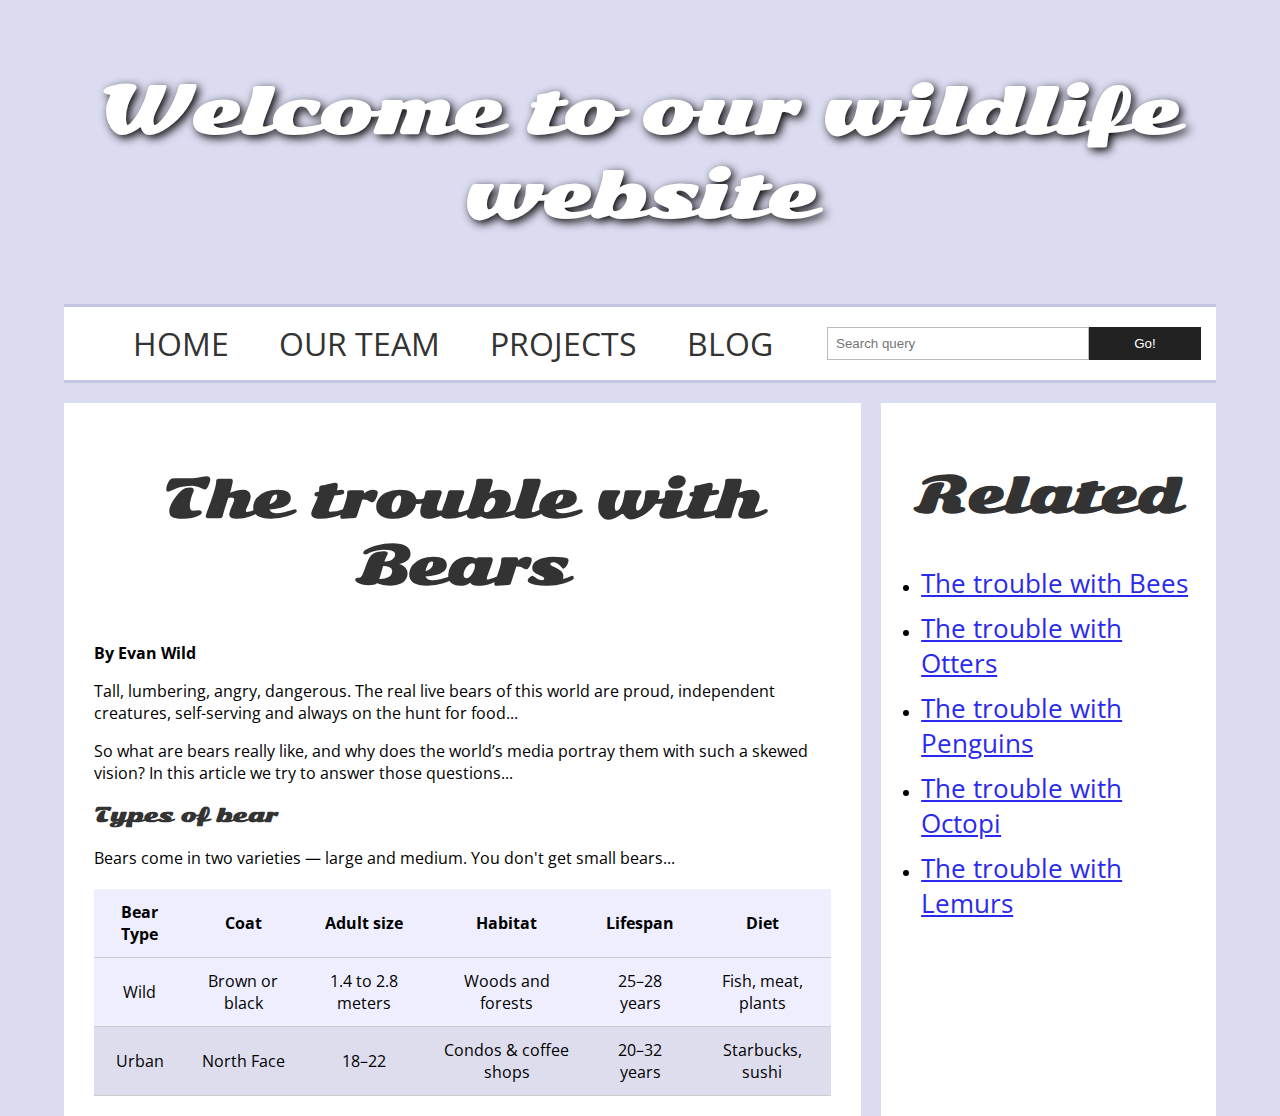
<file: lab5/index.html>
<!DOCTYPE html>
<html>
<head>
  <meta charset="utf-8">
  <!--
  Name: Dipesh Ghimire 
  File: index.html
  Date: 1 December 2025
  Description: Lab 5
  -->
  <title>Wildlife Website</title>

  <link href="https://fonts.googleapis.com/css?family=Open+Sans+Condensed:300|Sonsie+One" rel="stylesheet">
  <link rel="stylesheet" href="style.css">
</head>

<body>

  <!-- HEADER -->
  <header class="header">
    <h1>Welcome to our wildlife website</h1>
  </header>

  <!-- NAV -->
  <nav class="nav">
    <ul>
      <li><a href="#">Home</a></li>
      <li><a href="#">Our team</a></li>
      <li><a href="#">Projects</a></li>
      <li><a href="#">Blog</a></li>
    </ul>

    <form class="search">
      <input type="search" placeholder="Search query">
      <button type="submit">Go!</button>
    </form>
  </nav>

  <!-- MAIN CONTENT -->
  <main>
    <article>
      <h2 class="title">The trouble with Bears</h2>

      <p><strong>By Evan Wild</strong></p>
      <p>
        Tall, lumbering, angry, dangerous. The real live bears of this world are proud,
        independent creatures, self-serving and always on the hunt for food...
      </p>

      <p>
        So what are bears really like, and why does the world’s media portray them with such a
        skewed vision? In this article we try to answer those questions...
      </p>

      <h3>Types of bear</h3>

      <p>
        Bears come in two varieties — large and medium. You don't get small bears...
      </p>

      <!-- TABLE -->
      <table>
        <thead>
          <tr>
            <th>Bear Type</th>
            <th>Coat</th>
            <th>Adult size</th>
            <th>Habitat</th>
            <th>Lifespan</th>
            <th>Diet</th>
          </tr>
        </thead>
        <tbody>
          <tr>
            <td>Wild</td>
            <td>Brown or black</td>
            <td>1.4 to 2.8 meters</td>
            <td>Woods and forests</td>
            <td>25–28 years</td>
            <td>Fish, meat, plants</td>
          </tr>

          <tr>
            <td>Urban</td>
            <td>North Face</td>
            <td>18–22</td>
            <td>Condos & coffee shops</td>
            <td>20–32 years</td>
            <td>Starbucks, sushi</td>
          </tr>
        </tbody>
      </table>
    </article>

    <!-- SIDEBAR -->
    <aside class="secondary">
      <h2>Related</h2>

      <ul>
        <li><a href="#">The trouble with Bees</a></li>
        <li><a href="#">The trouble with Otters</a></li>
        <li><a href="#">The trouble with Penguins</a></li>
        <li><a href="#">The trouble with Octopi</a></li>
        <li><a href="#">The trouble with Lemurs</a></li>
      </ul>
    </aside>
  </main>

</body>
</html>
</file>
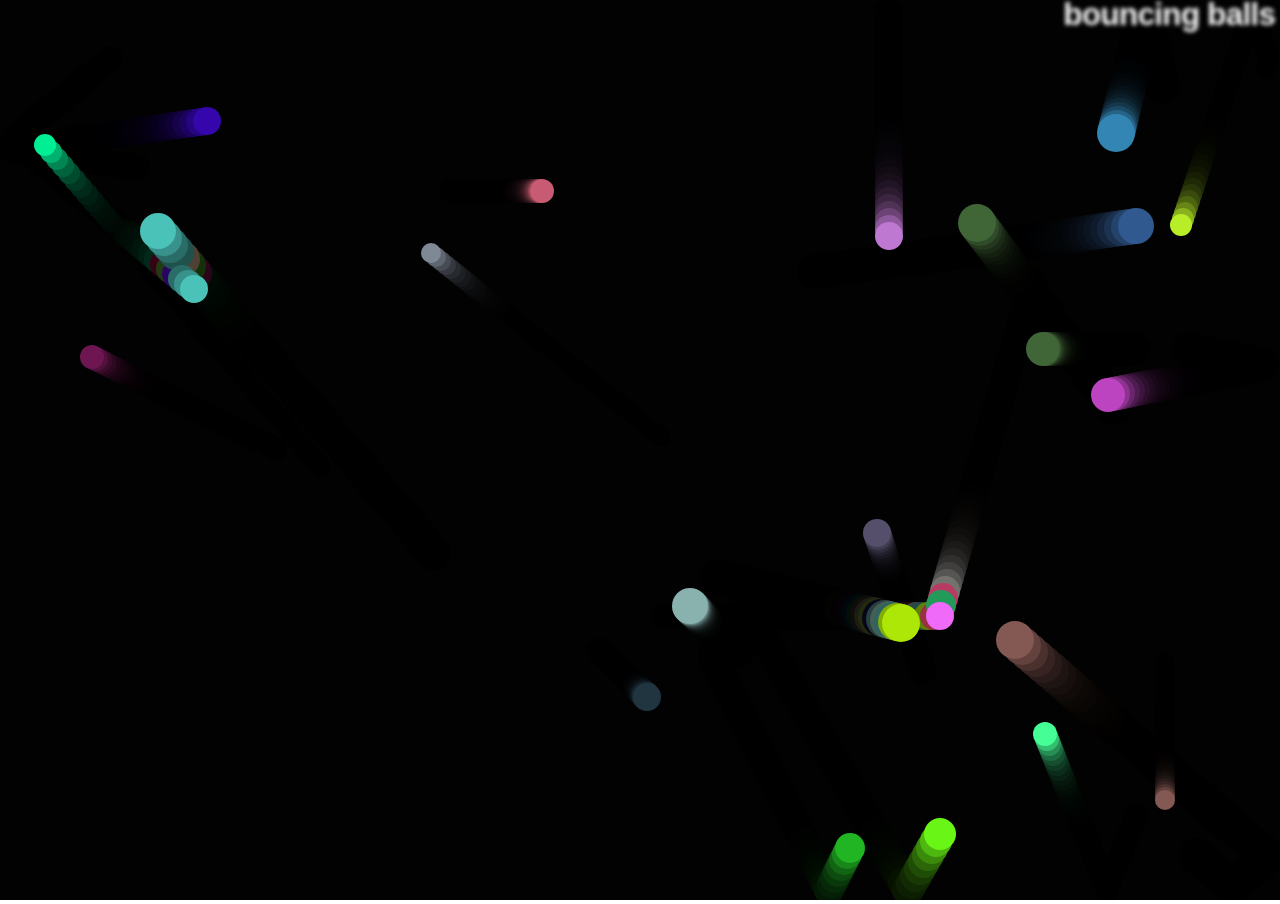
<file: lab4/Part3/index.html>
<!DOCTYPE html>
<html lang="en-US">
  <head>
    <meta charset="utf-8">
    <!--
  Name: Dipesh Ghimire 
  File: index.html
  Date: 20 November 2025
  Description: Bouncing Balls
  -->
    <meta name="viewport" content="width=device-width">
    <title>Bouncing balls</title>
    <link rel="stylesheet" href="style.css">
  </head>

  <body>
    <h1>bouncing balls</h1>
    <canvas></canvas>

    <script src="main.js"></script>
  </body>
</html>
</file>
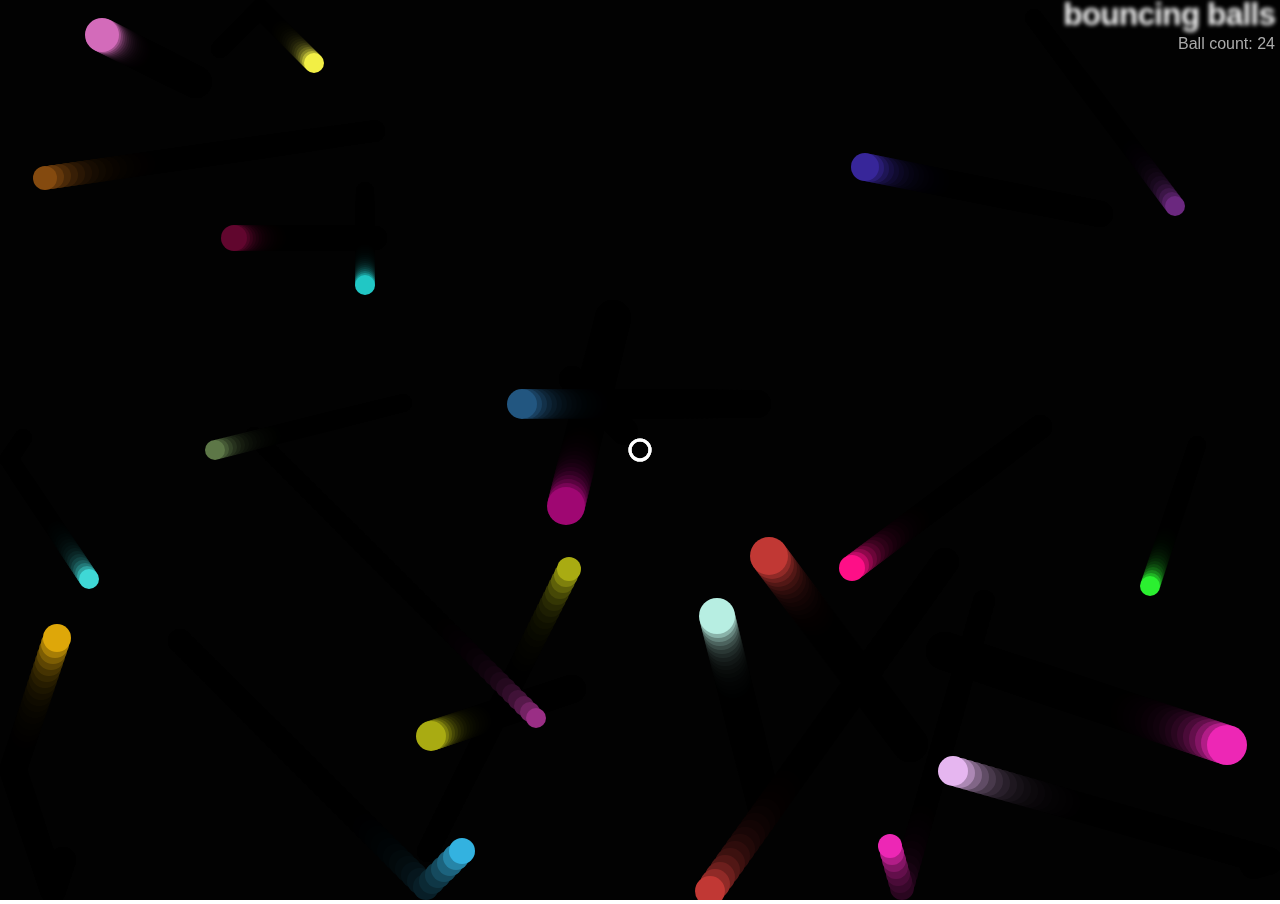
<file: lab4/Part4/index-finished.html>
<!DOCTYPE html>
<html lang="en-US">
  <head>
    <meta charset="utf-8">
    <!--
  Name: Dipesh Ghimire 
  File: index.html
  Date: 20 November 2025
  Description: Adding features to bouncing balls.
  -->
    <meta name="viewport" content="width=device-width">
    <title>Bouncing balls</title>
    <link rel="stylesheet" href="style.css">
  </head>

  <body>
    <h1>bouncing balls</h1>
    <p>Ball count: </p>
    <canvas></canvas>

    <script src="main-finished.js"></script>
  </body>
</html>
</file>
<file: lab5/style.css>
/* GENERAL */
html, body {
  margin: 0;
  padding: 0;
  background: #dcdcf1;
  font-family: 'Open Sans Condensed', sans-serif;
}

body {
  width: 90%;
  margin: auto;
}

/* HEADER */
.header {
  text-align: center;
  padding: 25px 0;
}

.header h1 {
  font-family: 'Sonsie One', cursive;
  font-size: 4rem;
  color: white;
  text-shadow: 3px 3px 10px black;
}

/* NAVIGATION */
.nav {
  background: #ffffff;
  display: flex;
  align-items: center;
  padding: 15px;
  border-top: 3px solid #c5c6e5;
  border-bottom: 3px solid #c5c6e5;
}

.nav ul {
  list-style: none;
  display: flex;
  flex: 2;
  gap: 50px;
  justify-content: center;
  margin: 0;
  padding: 0;
}

.nav a {
  text-decoration: none;
  font-size: 2rem;
  color: #333;
  text-transform: uppercase;
}

/* SEARCH */
.search {
  flex: 1;
  display: flex;
}

.search input {
  width: 70%;
  padding: 8px;
  border: 1px solid #bbb;
}

.search button {
  width: 30%;
  background: #222;
  color: white;
  border: none;
  cursor: pointer;
}

/* MAIN LAYOUT */
main {
  display: flex;
  margin-top: 20px;
  gap: 20px;
}

article {
  flex: 3;
  background: #fff;
  padding: 20px 30px;
}

.secondary {
  flex: 1.2;
  background: #fff;
  padding: 20px 20px;
}

/* TITLES */
.title,
.secondary h2,
h3 {
  font-family: 'Sonsie One', cursive;
  color: #333;
}

.title {
  text-align: center;
  font-size: 3.2rem;
}

.secondary h2 {
  font-size: 3rem;
  text-align: center;
}

/* TABLE */
table {
  width: 100%;
  background: #eef;
  border-collapse: collapse;
  margin-top: 20px;
}

th, td {
  padding: 12px;
  text-align: center;
  border-bottom: 1px solid #ccc;
}

tbody tr:nth-child(even) {
  background: #dde;
}

/* SIDEBAR */
.secondary ul {
  padding-left: 20px;
}

.secondary li {
  margin-bottom: 10px;
}

.secondary a {
  color: #2a2aee;
  font-size: 1.6rem;
}
</file>
<file: lab4/Part3/style.css>
html, body {
  margin: 0;
}

html {
  font-family: 'Helvetica Neue', Helvetica, Arial, sans-serif;
  height: 100%;
}

body {
  overflow: hidden;
  height: inherit;
}

h1 {
  font-size: 2rem;
  letter-spacing: -1px;
  position: absolute;
  margin: 0;
  top: -4px;
  right: 5px;

  color: transparent;
  text-shadow: 0 0 4px white;
}
</file>
<file: lab4/Part4/style.css>
html, body {
  margin: 0;
}

html {
  font-family: 'Helvetica Neue', Helvetica, Arial, sans-serif;
  height: 100%;
}

body {
  overflow: hidden;
  height: inherit;
}

h1 {
  font-size: 2rem;
  letter-spacing: -1px;
  position: absolute;
  margin: 0;
  top: -4px;
  right: 5px;

  color: transparent;
  text-shadow: 0 0 4px white;
}
p {
  position: absolute;
  margin: 0;
  top: 35px;
  right: 5px;
  color: #aaaaaa;
}
</file>
